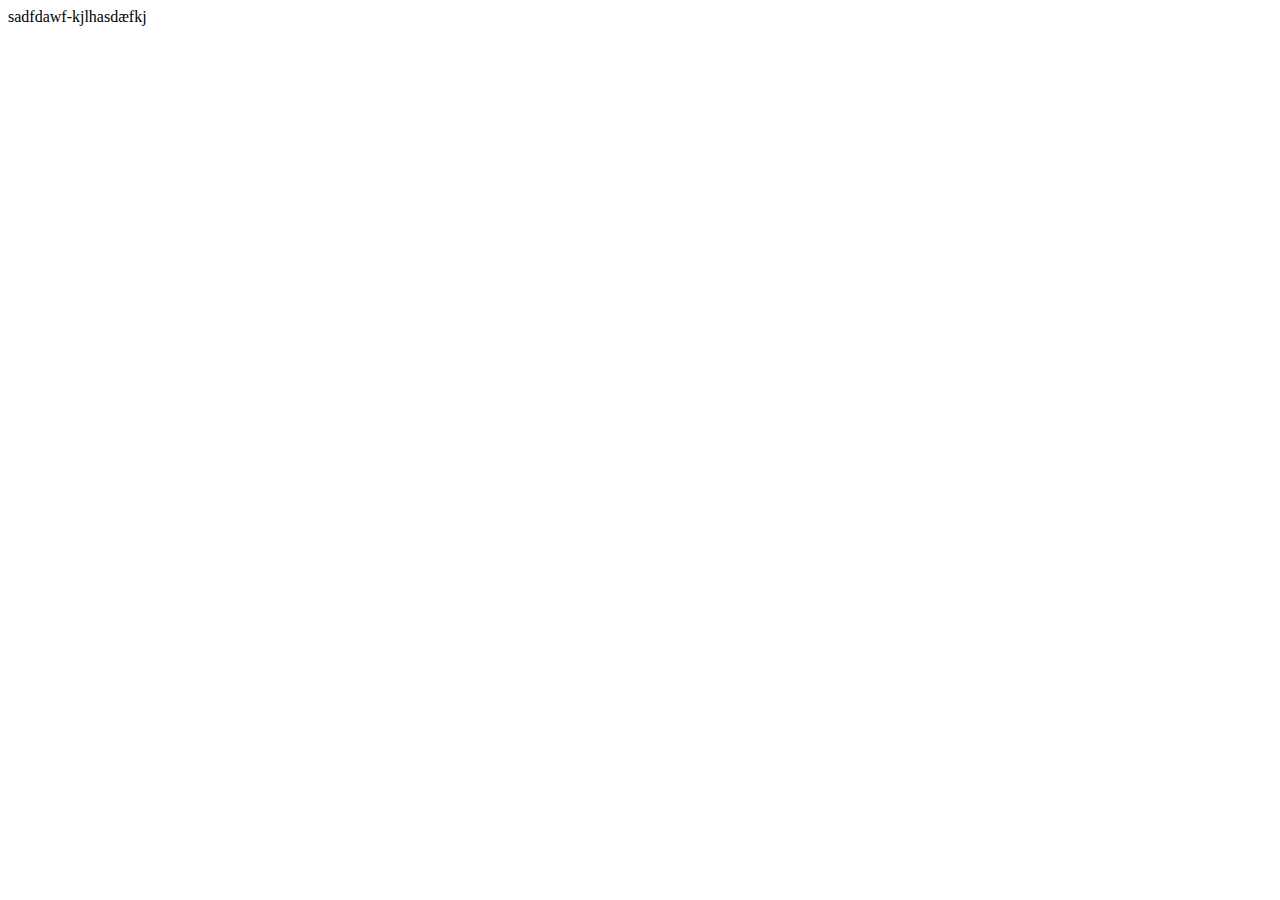
<file: ommig.html>
<!DOCTYPE html>
<html lang="en">
  <head>
    <meta charset="UTF-8" />
    <meta name="viewport" content="width=device-width, initial-scale=1.0" />
    <title>Document</title>
  </head>
  <body>
    sadfdawf-kjlhasdæfkj
  </body>
</html>
</file>
